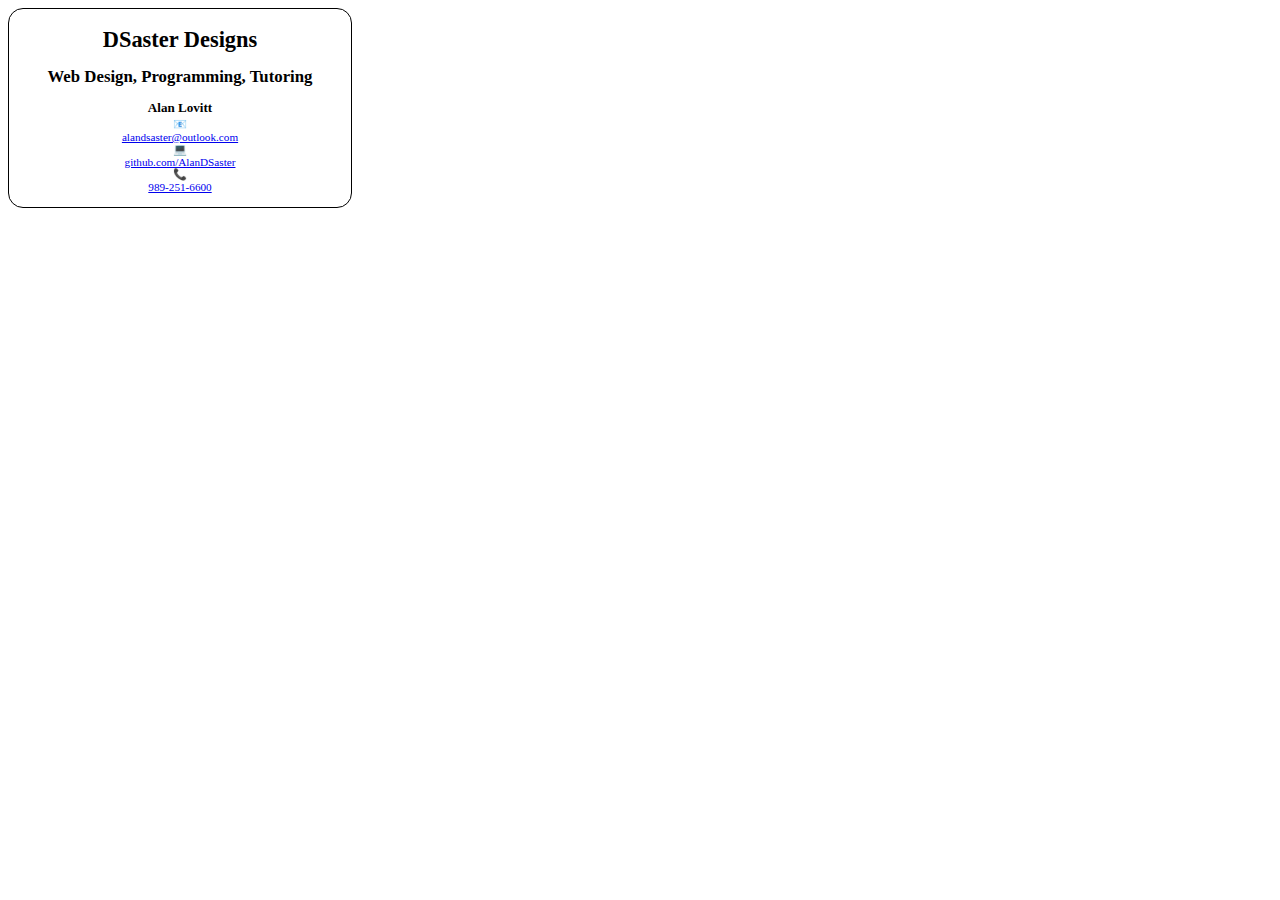
<file: index.html>
<!doctype html>
<html>
	<head>
		<title>Business Card</title>
		<link rel='stylesheet' href='card.css' />
	</head>
	<body>
		<div id='card'>
			<input type='checkbox' id='card_checkbox' />
			<label for='card_checkbox'>
				<div id='card-front' class='scale-content-to-fit'>
					<h1>DSaster Designs</h1>
					<h2>Web Design, Programming, Tutoring</h2>
					<h3>Alan Lovitt</h3>
					<ul>
						<li>
							📧<br /><a href='mailto:alandsaster@outlook.com'>alandsaster@outlook.com</a>
						</li class='noselect'>
						<li class='noselect'>
							💻<br /><a href='github.com/AlanDSaster'>github.com/AlanDSaster</a>
						</li>
						<li class='noselect'>
							📞<br /><a href='tel:9892516600'>989-251-6600</a>
						</li>
					</ul>
				</div>
				<div id='card-back' class='scale-content-to-fit'>
					<div id='card-back-text'>
						<ul>
							<h1>Services Provided</h1>
							<li>
								Web Design
								<ul>
									<li>
										HTML / CSS / JavaScript
									</li>
								</ul>
							</li>
							<li>
								<div>
									Windows and Linux Application Design
									<ul>
										<li>
											JavaScript packaged in Electron for Cross Platform Compatability.
										</li>
										<li>
											C# programs with User Interface or Command Line Interface
										</li>
										<li>
											Batch and Powershell Scripts
										</li>
										<li>
											RegEx
										</li>
									</ul>
								</div>
							</li>
							<li>
								API Development with NodeJS
							</li>
							<li>
								Data Extraction, Input, and Management
							</li>
							<li>
								Tutoring for Microsoft Windows and Excel
								<ul>
									<li>
										Basic Windows Usage and Quality of Life Tips and Tricks
									</li>
									<li>
										Basic Excel Usage, Cell Formulas, .csv imports, VBA Macro Design
									</li>
								</ul>
							</li>
						</ul>
						<p>

						</p>
					</div>

					<img id='card-back-qr' />
				</div>
			</label>
		</div>

	</body>

</html>
</file>
<file: card.css>
#card {
	display: inline-block;
	padding: 0;
	margin: 0;
}

#card-front,
#card-back {
	display: inline-block;
	border: 1px solid black;
	border-radius: 15px;
	width: calc(3.5*96px);
	height: calc(2.0*96px);
	background-color: #fff;
	font-size: .7rem;
	display: inline-block;
	margin: 0;
	padding: 3px;
}

#card-front:hover,
#card-back:hover {
	outline: 2px solid #ccc;
	box-shadow: 2px 2px #333;
	cursor: pointer;
}

#card_checkbox {
	display: none;
}
#card_checkbox + label > div {
	display: block;
}
#card_checkbox + label > div + div {
	display: none;
}
#card_checkbox:checked + label > div {
	display: none;
}
#card_checkbox:checked + label > div + div {
	display: block;
}

#card-front ul {
	list-style: none;
	margin: 0;
	padding: 0;
	text-align: center;
	margin-left: auto;
	margin-right: auto;
}
#card-front ul > li {
	margin: 0;
	padding: 0;
	text-align: center;
	margin-left: auto;
	margin-right: auto;
}
#card-back h1 {
	margin: 0;
	font-size: .9rem;
	border-bottom: 2px outset black;
	margin-bottom: 5px;
	display: block;
	width: 100%;
	text-align: center;
}

#card-back ul {
	list-style: none;
	margin: 0;
	padding: 0;
}

#card-back ul ul {
	list-style: square;
	margin: 0;
	padding: 0;
}

#card-back ul > li {
	margin-left: .66rem;
	font-weight: bold;
	padding-bottom: 1px;
}

#card-back ul ul > li {
	margin-left: 1.5rem;
	font-weight: normal;
	padding-bottom: 1px;
}


#card-front h1 {
	text-align: center;
	width: 100%;
	margin-bottom: 2px;
}
#card-front h2 {
	text-align: center;
	width: 100%;
	margin-bottom: 2px;
}
#card-front h3 {
	text-align: center;
	width: 100%;
	margin-bottom: 2px;
}
</file>
